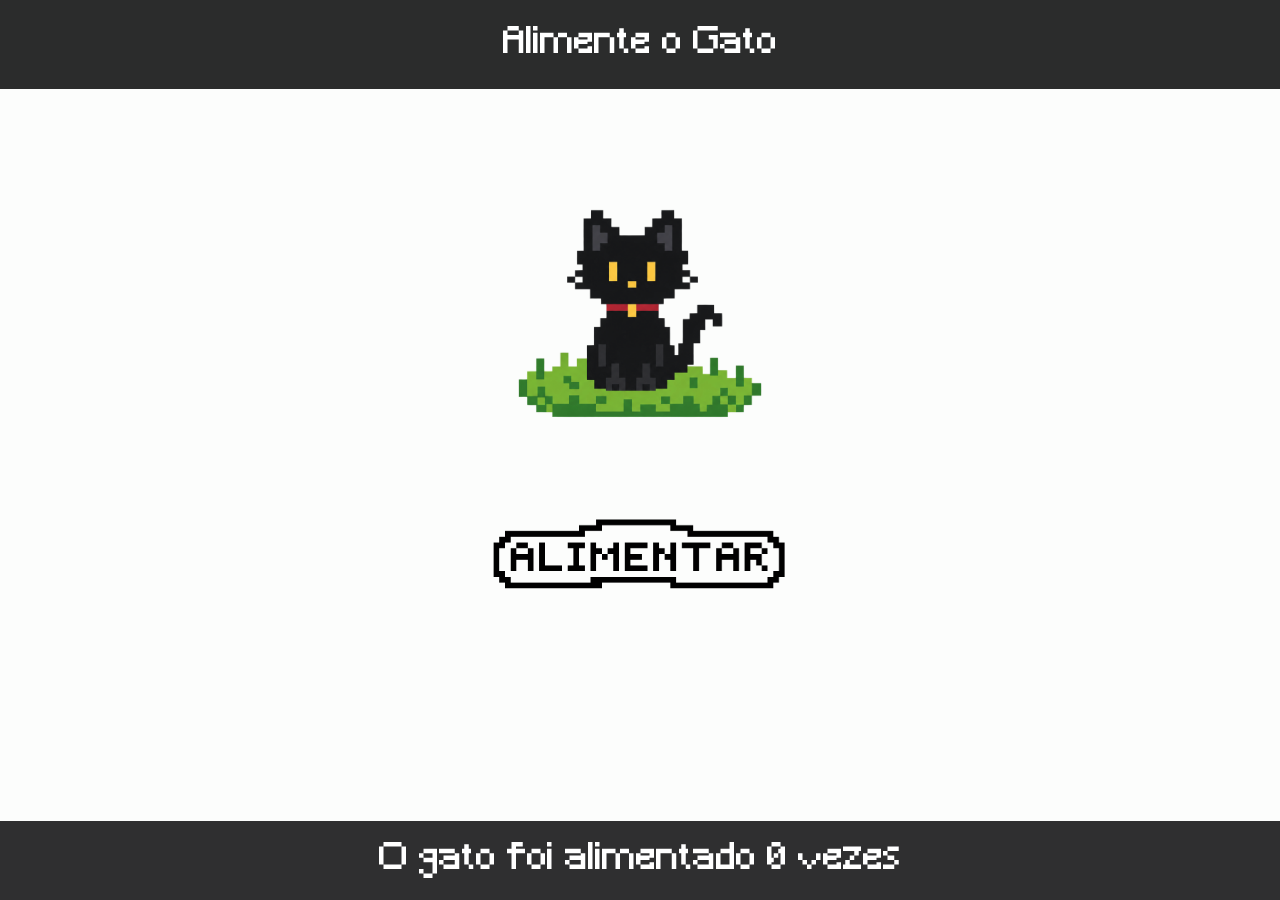
<file: index.html>
<!DOCTYPE html>
<html lang="pt-br">
<head>
    <meta charset="UTF-8">
    <meta name="viewport" content="width=device-width, initial-scale=1.0">
    <title> Alimente o Gato </title>
    <link rel="stylesheet" href="css/style.css">

</head>
<body>

    <header class="titulo-principal">
        <h1>Alimente o Gato</h1>
    </header>


    <main class="centro">

    <div class="area-gato">
    <img
        id="gatoInicial"
        class="gatoInicial"
        src="images/gatoNormal.png"
        alt="Gato"
    >
    </div>

    <button id="botao-alimentar" onclick="alimentarGato()">
        <img
            id="botao-alimentarPixelado"
            src="images/botaoAlimentarPixelado.png"
            alt="Alimentar gato"
        >
    </button>

    </main>


    <footer class="rodape">

        <h1>O gato foi alimentado <span id="contador">0</span> vezes</h1>

    </footer>

</body>

<script>
let contador = 0;
let temporizador;

function alimentarGato() {

    const gato = document.getElementById("gatoInicial");

    contador++;
    document.getElementById("contador").textContent = contador;

    gato.src = "images/gatoFeliz.png";

    // Cancela o temporizador anterior
    clearTimeout(temporizador);

    // Volta ao normal após 3 segundos do último clique
    temporizador = setTimeout(function() {
        gato.src = "images/gatoNormal.png";
    }, 1500);
}
</script>

</html>
</file>
<file: css/style.css>
/* Fontes */
@font-face {
    font-family: "Minecraft";
    src: url('../fonts/minecraft.ttf') format('truetype'); 
}

* {
    margin: 0;
    padding: 0;
    box-sizing: border-box;
}

body {
    min-height: 100vh;
    display: grid;

    grid-template-columns: 1fr;
    grid-template-rows: auto 1fr auto;
}

/* Título principal */
.titulo-principal {
    grid-column: 1 / 4;
    background-color: #2b2c2c;
    color: white;
    padding: 25px;
    text-align: center;
    font-family: 'Minecraft';
}

/* Centro */
.centro {
    background-color: #fcfdfc;
    padding: 20px;

    display: flex;
    flex-direction: column;
    align-items: center;
}

/* Rodapé */
.rodape {
    grid-column: 1 / 4;
    background-color: #2f2f30;
    color: white;
    padding: 20px;
    text-align: center;
}

.area-gato {
    width: 500px;
    height: 400px;

    display: flex;
    justify-content: center;
    align-items: center;
}

.gatoInicial {
    max-width: 100%;
    max-height: 100%;
    width: auto;
    height: auto;
    object-fit: contain;
}

h1 {
    font-family: 'Minecraft', sans-serif;
    font-size: 36px;
    font-weight: normal;
    text-align: center;
}

#botao-alimentar {
     border: none;
    background: none;
    padding: 0;
    margin: 0;
    display: block;
    width: fit-content;
    cursor: pointer;
    line-height: 0;
}

#botao-alimentarPixelado {
    width: 300px;
    height: auto;
    display: block;
    margin: 0 auto;

}
</file>
<file: catSite/css/style.css>
/* Fontes */
@font-face {
    font-family: "Minecraft";
    src: url('/catSite/fonts/minecraft/Minecraft.ttf') format('truetype'); 
}

* {
    margin: 0;
    padding: 0;
    box-sizing: border-box;
}

body {
    min-height: 100vh;
    display: grid;

    grid-template-columns: 1fr;
    grid-template-rows: auto 1fr auto;
}

/* Título principal */
.titulo-principal {
    grid-column: 1 / 4;
    background-color: #2b2c2c;
    color: white;
    padding: 25px;
    text-align: center;
    font-family: 'Minecraft';
}

/* Centro */
.centro {
    background-color: #fcfdfc;
    padding: 20px;

    display: flex;
    flex-direction: column;
    align-items: center;
}

/* Rodapé */
.rodape {
    grid-column: 1 / 4;
    background-color: #2f2f30;
    color: white;
    padding: 20px;
    text-align: center;
}

.area-gato {
    width: 500px;
    height: 400px;

    display: flex;
    justify-content: center;
    align-items: center;
}

.gatoInicial {
    max-width: 100%;
    max-height: 100%;
    width: auto;
    height: auto;
    object-fit: contain;
}

h1 {
    font-family: 'Minecraft', sans-serif;
    font-size: 36px;
    font-weight: normal;
    text-align: center;
}

#botao-alimentar {
     border: none;
    background: none;
    padding: 0;
    margin: 0;
    display: block;
    width: fit-content;
    cursor: pointer;
    line-height: 0;
}

#botao-alimentarPixelado {
    width: 300px;
    height: auto;
    display: block;
    margin: 0 auto;

}
</file>
